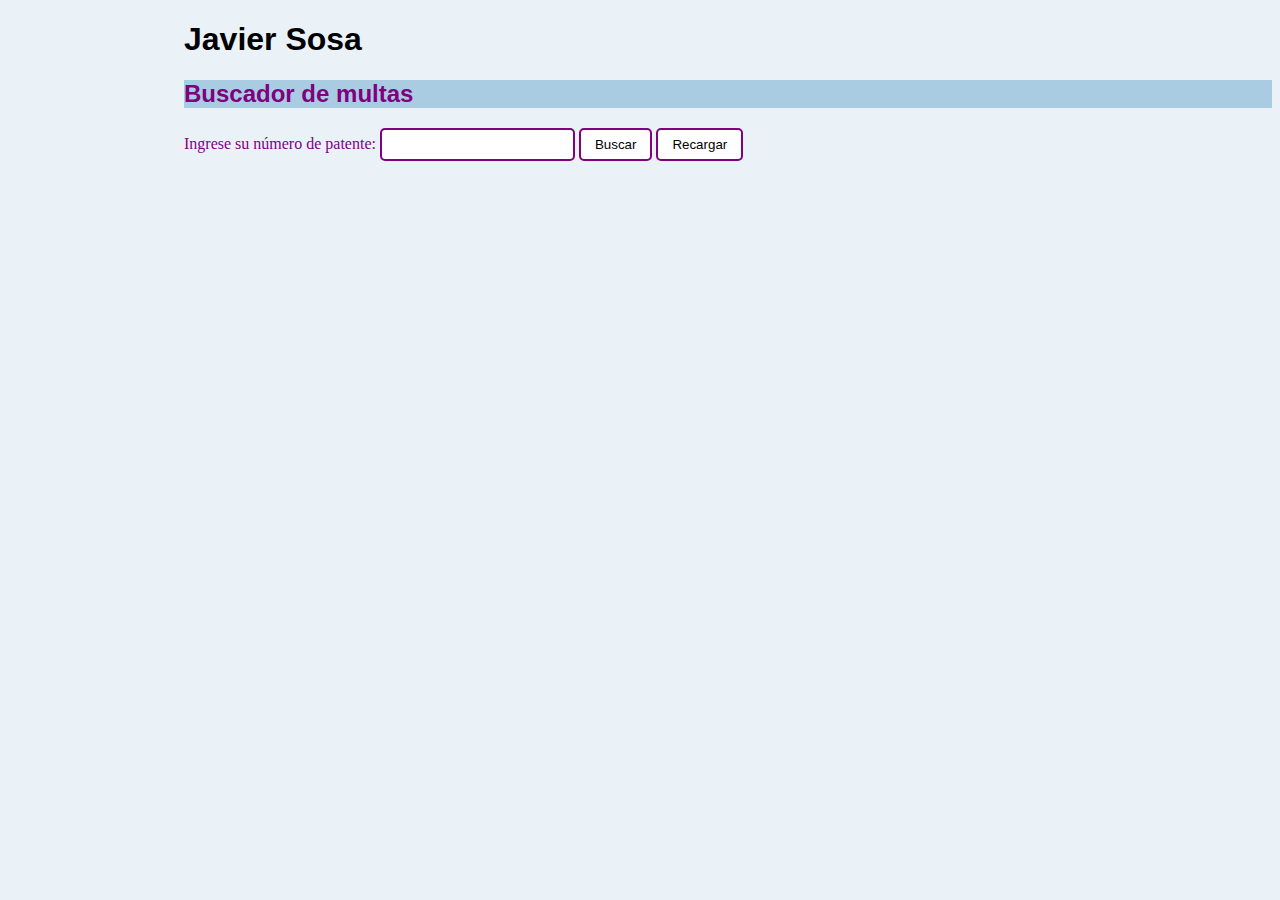
<file: entrega_final_jsosa/index.html>
<!DOCTYPE html>
<html lang="es">
	<head>
		<meta charset="UTF-8">
		<meta name="viewport" content="width=device-width, initial-scale=1.0">
		<script defer src="./js/main.js"></script>
		<link rel="stylesheet" href="./css/main.css">
		<title>Entrega final</title>
	</head>
	<body>
		<h1> Javier Sosa </h1>
		<h2> Buscador de multas</h2>
		<!--<div id="aOcultar" class="mensaje">
			<p> // para realizar la prueba dejé fijado un vector de objetos multas.</p>
			<p> // para verificar el funcionamiento dejo algunas patentes válidas </p>
			<p> // const patentes = ["UCL399","MNU050","JKT113","DLU098","JYR312"];</p>
		</div> -->
		<label>Ingrese su número de patente: <input type="search" id="inputPatente" name="inputPatente" /></label>
		<button id="btnBuscar" class="btn buscar">Buscar</button>
		<button id="btnRecargar" class="btn recargar">Recargar</button>
	</body>
</html>
</file>
<file: entrega_final_jsosa/css/main.css>
body 
{
 	padding-left: 11em;
  	font-family: Georgia, "Times New Roman", Times, serif;
  	color: purple;
  	background-color:  #eaf2f8 
}
h1 
{
	font-family: Helvetica, Geneva, Arial,SunSans-Regular, sans-serif ;
	color: black;
	font-size: bold;
}
h2 
{
	font-family: G, Geneva, Arial,SunSans-Regular, sans-serif;
	background-color : #a9cce3;
}
h3 
{
	font-family: Helvetica, Geneva, Arial,SunSans-Regular, sans-serif;
	color:  black; 
}
div 
{
	background: white;
	margin: 0.5em 0;
	padding: 0.3em;
	border-right: 1em solid black 
 }
 
div.divEncabezado, div.divNoMultas
{
	 background: #eaf2f8;
}

div.seleccionado 
{
	margin: 0.5em 0;
	padding: 0.3em;
	border-right: 1em solid black;
	color: white;
	background-color: #ff5733; 
 }

div.noSeleccionado
{
	background: white;
	margin: 0.5em 0;
	padding: 0.3em;
	border-right: 1em solid black 
}

input
{
	padding: 7px;
	border-radius: 5px; 
	border: 2px solid purple;
}

.btn 
{
	border: none; 
	color: black; 
/*	padding: 14px 28px; */
	padding: 7px 14px; 
	cursor: pointer; 
	border-radius: 5px; 
}
.buscar, .recargar
{
	background-color: white; 
	/*border: 2px solid #04AA6D;*/
	border: 2px solid purple;
} 

.pagar
{
	/*background-color: white; */
	/*border: 2px solid #04AA6D;*/
	margin-left: 30px;
	background-color: purple;
	border: 2px solid white;
	color: white;

} 

.buscar:hover, .recargar:hover 
{
	/*background-color: #46a049;  */
	background-color: purple;
	color: white;
}

.pagar:hover
{
	background-color: white ;
	border: 2px solid purple;
	color: black;
}


 
.mensaje
 {
	color: black; 
 }
</file>
